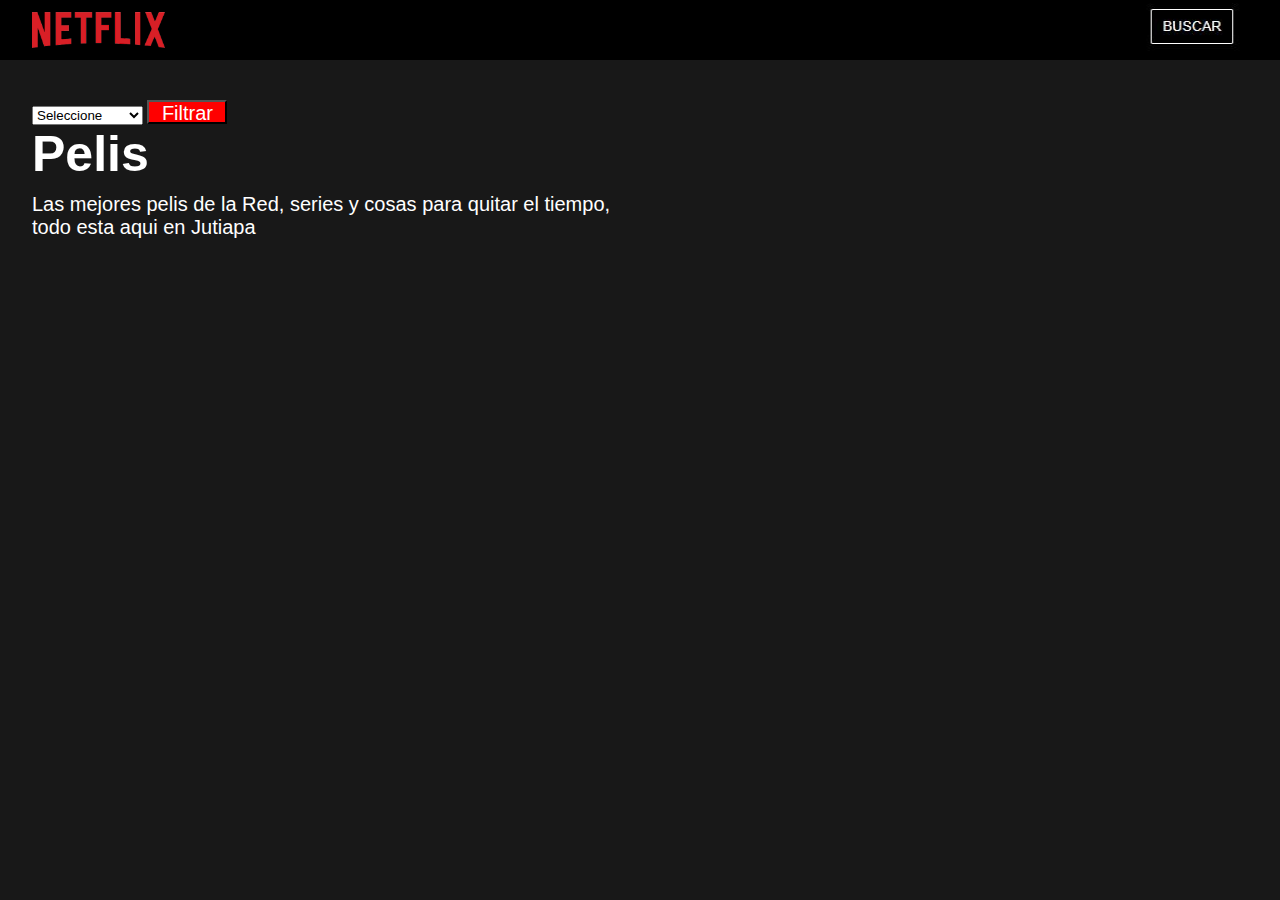
<file: public/index.html>
<!DOCTYPE html>
<html lang="es">
  <head>
    <meta charset="UTF-8" />
    <meta http-equiv="X-UA-Compatible" content="IE=edge" />
    <meta name="viewport" content="width=device-width, initial-scale=1.0" />
    <title>Parcial 2 Desarrollo Web</title>
    <link rel="stylesheet" href="css/style.css" />
  </head>
  <body>


    <!-- nav bar-->
    <nav class="navbar">
      <img src="img/logo.png" class="logo" alt="" />
      <div class="join-box">
        <a href="Busqueda.html"><img src="img/buscar.JPG" width="110" height="50"></a>
      </div>
    </nav>
      
    <!-- SEccion principal-->
    <header class="main">
  
        <!-- Tipos de Filtro -->
    <select id="combo" onchange="Obtener()">
      <option  value="Seleccione" >Seleccione</option>
      <option  value="Todo">Todo</option>
      <option  value="Genero">Genero</option>
      <option  value="Año">Año</option>
      <option  value="Clasificacion R">Clasificacion R</option>
      <option  value="En Cines">En Cines</option>
      <option  value="Para Adultos">Para Adultos</option>
      <option  value="Series de TV">Series de TV</option>
    </select>
    <input class="btnf" type="button" value="Filtrar" onclick="check()">
    <label id="checkgenero"></label>
<label id="checkanio"></label>
      <h1 class="heading">Pelis</h1>
      <p class="info">
        Las mejores pelis de la Red, series y cosas para quitar el tiempo,
        todo esta aqui en Jutiapa
      </p>
<div id="main2"></div>
<div id="FiltroGenero"></div>
<div id="FiltroAnio"></div>
<div id="FiltroClasificacion"></div>
<div id="FiltroEnCines"></div>
<div id="FiltroAdultos"></div>
<div id="FiltroSeries"></div>
      </header>
      <!-- se hacen la referncia a los JS en este orden -->
    <script src="js/api.js"></script>
    <script src="js/home.js"></script>
    <script src="js/scroll.js"></script>
  </body>
</html>
</file>
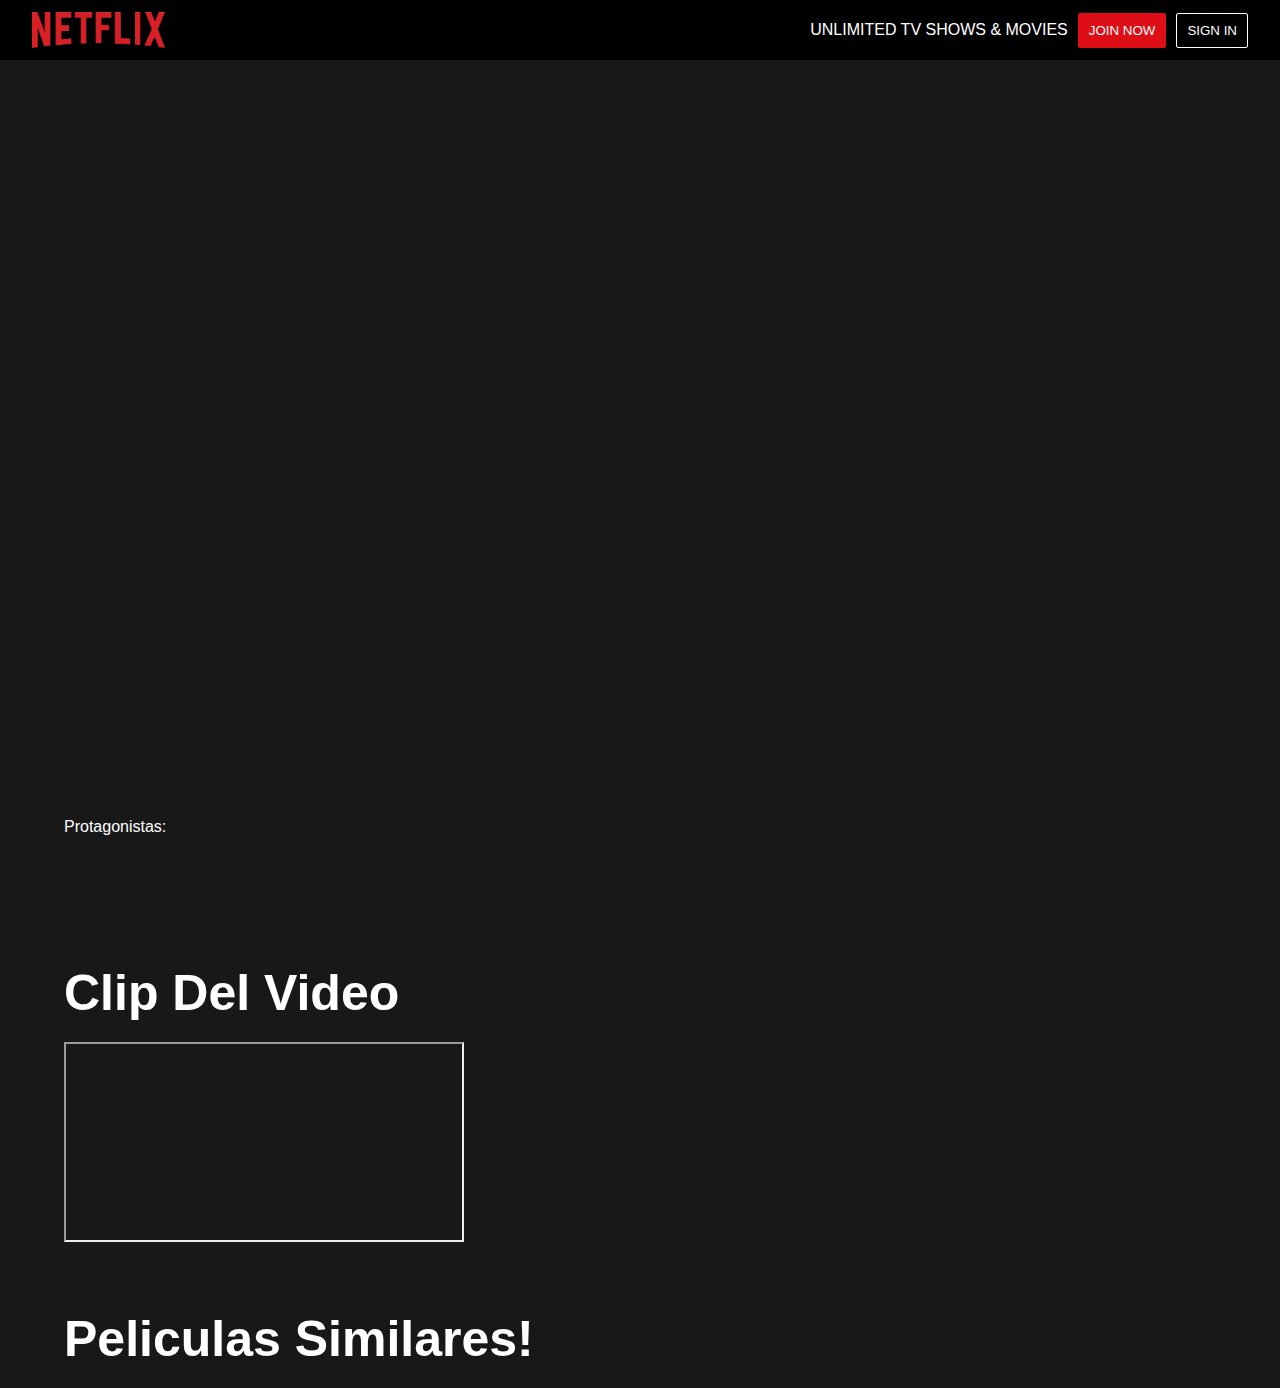
<file: public/about.html>
<!DOCTYPE html>
<html lang="es">
  <head>
    <meta charset="UTF-8" />
    <meta http-equiv="X-UA-Compatible" content="IE=edge" />
    <meta name="viewport" content="width=device-width, initial-scale=1.0" />
    <title>Sobre la Peli</title>

    <link href="css/about.css" rel="stylesheet" />
    <link href="css/style.css" rel="stylesheet" />
  </head>
  <body>
    <!-- navbar -->
    <nav class="navbar">
      <img src="img/logo.png" class="logo" alt="" />
      <div class="join-box">
        <p class="join-msg">unlimited tv shows & movies</p>
        <button class="btn join-btn">join now</button>
        <button class="btn">sign in</button>
      </div>
    </nav>

    <!-- informacion de la pelicula-->
    <!-- 
    <div class="movie-info">
      <div class="movie-detail">
        <h1 class="movie-name">Nombre de la peli</h1>
        <p class="genres">Comedy</p>
        <p class="des">
          Lorem ipsum dolor sit amet consectetur, en un lugar de la mancha de
          cuyo nombnre no quiero acordarme
        </p>
        <p class="starring"><span>Protagonistas:</span></p>
      </div>
    </div>
-->

    <div class="movie-info">
      <div class="movie-detail">
        <h1 class="movie-name"></h1>
        <p class="genres"></p>
        <p class="des"></p>
        <p class="starring"><span>Protagonistas:</span></p>
      </div>
    </div>

    <div class="trailer-container">
      <h1 class="heading">Clip del Video</h1>
      <iframe
        src=""
        title="Reproductor de YouTube"
        framedorder="0"
        allow="accelerometer; autoplay; clipboard-write; encrypted-media; gyroscope; picture-in-picture"
        allowfullscreen
      ></iframe>
    </div>

    <!-- recommendations -->
    <div class="recommendations">
      <h1 class="heading">Peliculas similares!</h1>
      <div class="recommendations-container">
        <!-- <div class="movie">
                <img src="img/poster.jpg" alt="">
                <p class="movie-title">movie name</p>
            </div> -->
      </div>
    </div>

    <script src="js/api.js"></script>
    <script src="js/about.js"></script>
  </body>
</html>
</file>
<file: public/css/style.css>
*{
    margin: 0;
    padding: 0;
    box-sizing: border-box;
}

body{
    width: 100%;
    position: relative;
    background: #181818;
    font-family: 'roboto', sans-serif;
}

.navbar{
    width: 100%;
    height: 60px;
    position: fixed;
    top: 0;
    z-index: 9;
    background: #000;
    padding: 0 2.5vw;
    display: flex;
    align-items: center;
}

.logo{
    height: 60%;
}

.join-box{
    width: fit-content;
    display: flex;
    justify-content: center;
    align-items: center;
    height: auto;
    margin-left: auto;
}

.join-msg{
    color: #fff;
    text-transform: uppercase;
}

.btn{
    border: 1px solid #fff;
    border-radius: 2px;
    background: none;
    color: #fff;
    height: 35px;
    padding: 0 10px;
    margin-left: 10px;
    text-transform: uppercase;
    cursor: pointer;
}

.join-btn{
    background: #dd0e15;
    border-color: #dd0e15;
}

.main{
    position: relative;
    margin-top: 60px;
    width: 100%;
    padding: 40px 2.5vw;
    color: #fff;
}

.heading{
    text-transform: capitalize;
    font-weight: 900;
    font-size: 50px;
}

.info{
    width: 50%;
    font-size: 20px;
    margin-top: 10px;
}

.movie-list{
    width: 100%;
    height: 250px;
    margin-top: 40px;
    position: relative;
}

.movie-category{
    font-size: 20px;
    font-weight: 500;
    margin-bottom: 20px;
    text-transform: capitalize;
}

.movie-container{
    width: 100%;
    height: 200px;
    display: flex;
    align-items: center;
    overflow-x: auto;
    overflow-y: hidden;
    scroll-behavior: smooth;
}

.movie-container::-webkit-scrollbar{
    display: none;
}

.movie{
    flex: 0 0 auto;
    width: 24%;
    height: 200px;
    text-align: center;
    margin-right: 10px;
    cursor: pointer;
    position: relative;
}

.movie img{
    width: 100%;
    height: 170px;
    object-fit: cover;
}

.movie p{
    text-transform: capitalize;
    height: 20px;
    overflow: hidden;
}

.pre-btn,
.nxt-btn{
    position: absolute;
    height: 200px;
    top: 50%;
    transform: translateY(-50%);
    width: 2.5vw;
    background: #181818;
    border: none;
    outline: none;
    opacity: 0;
}

.pre-btn{
    left: -2.5vw;
}

.nxt-btn{
    right: -2.5vw;
}

.pre-btn img,
.nxt-btn img{
    width: 20px;
    height: 20px;
    object-fit: contain;
}

.nxt-btn:hover,
.pre-btn:hover{
    opacity: 1;
}

.btnf {
    color: white;
    background-color: red;
    width: 80px;
    height: 24px;
    font-size: 20px;
    
}
</file>
<file: public/css/about.css>
.movie-info {
  width: 100%;
  height: calc(100vh - 60px);
  margin-top: 60px;
  background-size: cover;
  background-repeat: no-repeat;
}

.movie-detail{
    width: 50%;
    height:100%;
    background: rgb(24,24,24);
    background: linear-gradient(90deg,rgba(24,24,24,1), rgba(24,24,24,0) 100%);
    padding: 5vw;
    display: flex;
    flex-direction: column;
    justify-content: flex-end;
    color: #fff;

}


movie-name{
    font-size: 30px;
    font-weight: 500;
}

.genres{
    opacity: 0.6;
    margin: 30px 0;
}

.trailer-container,
.recommendations{
    color: #fff;
    padding: 5vw 5vw 0;
}

.heading{
    font-size: 30px;
    font-weight: 300;
    margin-bottom: 20px;
}

iframe{
    width: 400px;
    height: 200px;
}

.recommendations-container{
    width: 100%;
    display: flex;
    flex-wrap: wrap;
}


.movie p{
    position: absolute;
    bottom: 30px;
    width: 100%;
    height: 30px;
    line-height: 30px;
    background: rgba(0, 0, 0, 0.5);
    text-align: center;
    opacity: 0;
}

.movie:hover p{
    opacity: 1;
}
</file>
